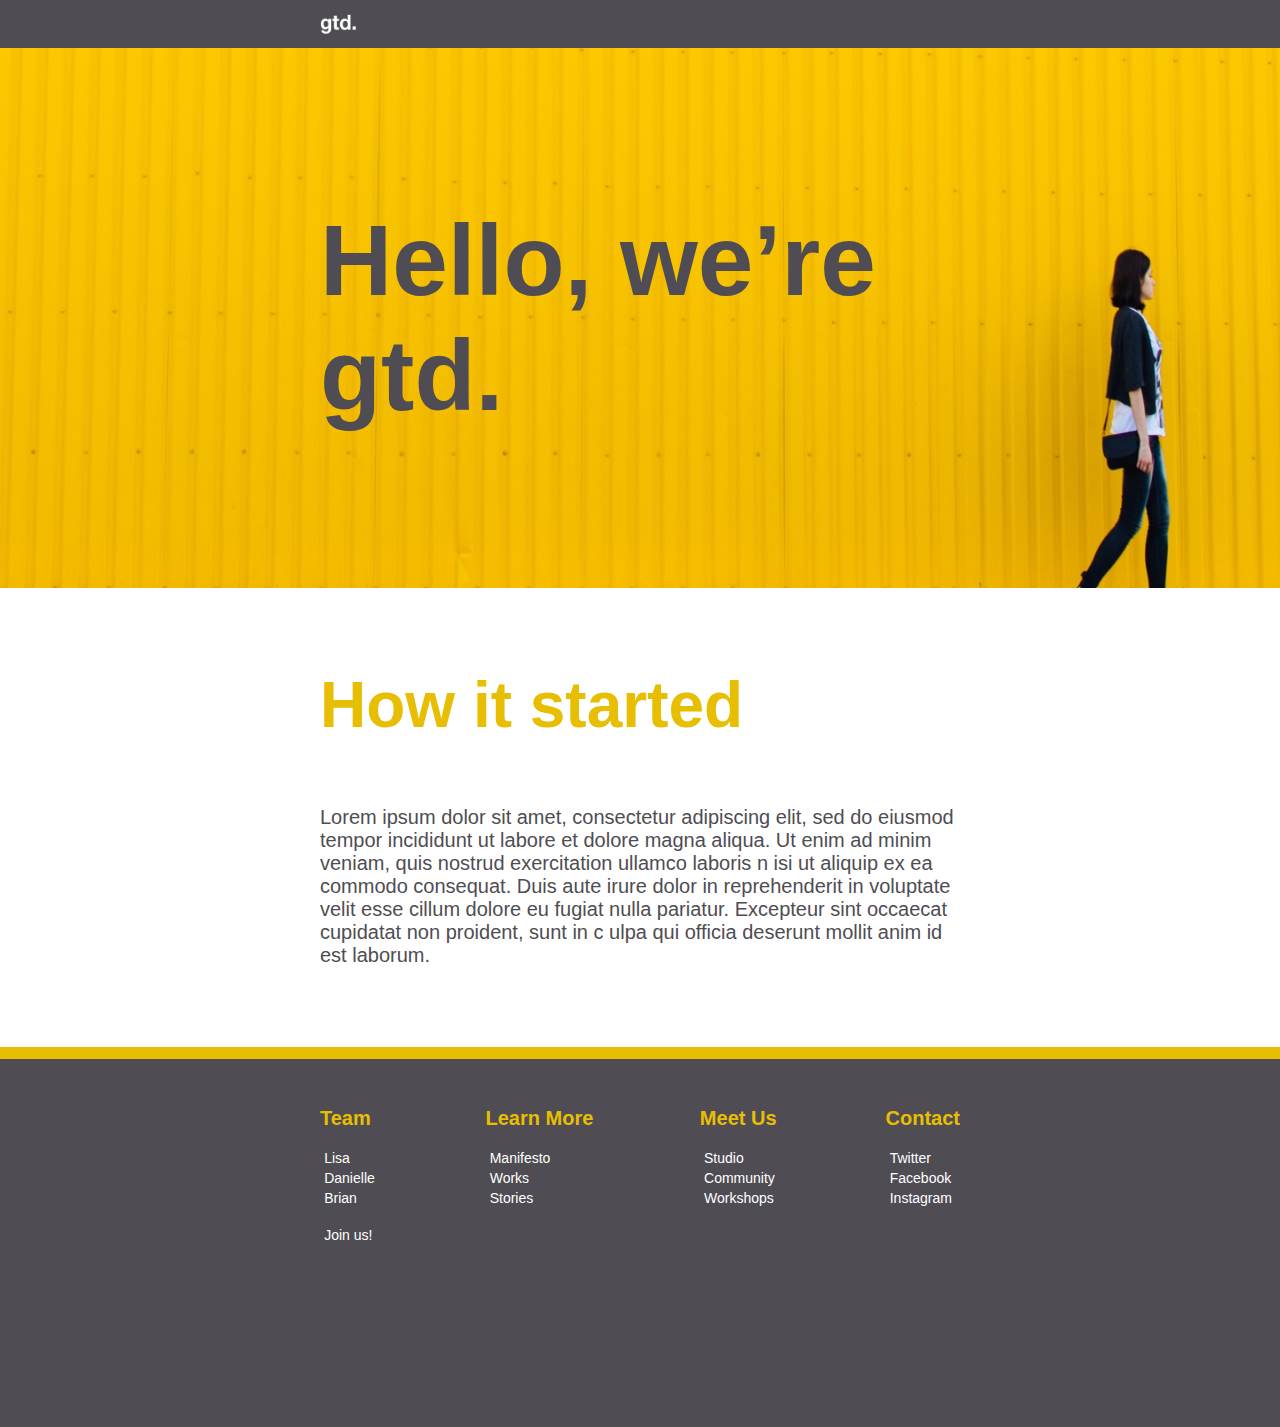
<file: landing_page 2/index.html>
<!doctype html>
<html>
    <head>
        <title>gtd.</title>
        <link rel=icon type="image/png" href="./media/gtd_logo.png">
        <meta charset="utf-8">
        <meta http-equiv="Content-Type" content="text/html charset=UTF-8" />
        <meta name="viewport" content="width=device-width" initial-scale="1.0">
        <link href="https://fonts.googleapis.com/css?family=Roboto:400,900&display=swap" rel="stylesheet">
        <link rel="stylesheet" type="text/css" href="./style.css">
    </head>
    <body>
        <nav>
            <img src="./media/gtd_logo.png" alt="logo">
        </nav>
        <section id="first">
            <div class='main'>
                <h1>Hello, we’re gtd.</h1>
            </div>
        </section>
        <section id='second'>
            <div class='main'>
                <h2>How it started</h2>
                <p>Lorem ipsum dolor sit amet, consectetur adipiscing elit, sed do eiusmod tempor incididunt ut labore et dolore magna aliqua. Ut enim ad minim veniam, quis nostrud exercitation ullamco laboris n
                 isi ut aliquip ex ea commodo consequat. Duis aute irure dolor in reprehenderit in voluptate velit esse cillum dolore eu fugiat nulla pariatur. Excepteur sint occaecat cupidatat non proident, sunt in c
                 ulpa qui officia deserunt mollit anim id est laborum.
                </p>
                
            </div>
        </section>
        <footer>
            <ul>
                <li>
                    <h3>Team</h3>
                    <h4>Lisa</h4>
                    <h4>Danielle</h4>
                    <h4>Brian</h4>
                    <h4 class='solo'>Join us!</h4>
                </li>
                <li>
                    <h3>Learn More</h3>
                    <h4>Manifesto</h4>
                    <h4>Works</h4>
                    <h4>Stories</h4>
                </li>
                <li>
                    <h3>Meet Us</h3>
                    <h4>Studio</h4>
                    <h4>Community</h4>
                    <h4>Workshops</h4>
                </li>
                <li>
                    <h3>Contact</h3>
                    <h4>Twitter</h4>
                    <h4>Facebook</h4>
                    <h4>Instagram</h4>
                </li>
            </ul>
        </footer>
    </body>
</html>
</file>
<file: landing_page 2/style.css>
body{
	margin: 0;
	padding: 0;
}
h1, h2, h3{
	margin: 0;
	padding: 0;
	font-family: 'Roboto Black', arial;
	font-weight: 900;
}
h1, p{
	color: #4F4D53;
}
h2, h3{
	color: #E8BE02;
}
h4, p{
	margin: 0;
	padding: 0;
	font-weight: 400;
	font-family: 'Roboto Regular', arial;
}
h1{
	font-size: 100px;
}
h2{
	font-size: 64px;
	margin-bottom: 1em;	
}
h3{
	font-size: 20px;
	margin-bottom: 1em;
}
h4{
	font-size: 14px;
	color: #FFFFFF;
	margin: 0.3em;
}
p{
	font-size: 20px;
}
ul{
	list-style: none;
	padding: 0;
	margin: 0;
	display: flex;
	width: 50%;
	margin: 0 auto;
	align-items: flex-start;
	justify-content: space-between;
}
nav{
	height: 48px;
	background-color: #4F4D53;
	display: flex;
	align-items: center;
}
nav img{
	object-fit: cover;
	height: 40%;
	margin-left: 25%;
}
section{
	margin: 0;
	padding: 0;
	min-height: 40vh;
}
footer{
	border-top: 12px solid #E8BE02;
	background-color: #4F4D53;
	height: 320px;
}
.main{
	width: 50%;
	height: 100%;
	margin: 0 auto;
	display: flex;
	align-items: center;
}
#first{
	height: 60vh;
	background-image: url('./media/img_hero.jpg');
	background-size: 100% 100%;
}
#second .main{
	flex-direction: column;
	align-items: flex-start;
	padding: 5em;
}
footer{
	padding-top: 3em;
}
h4.solo{
	margin-top: 1.5em;
}


@media only screen and (max-width: 960px) {
	.main{
		width: 90%;
	}
	#first{
		height: 70vh;
	}
	nav img{
		margin-left: 10%;
	}
	ul{
		width: 60%;
		flex-wrap: wrap;
		margin: 1em auto;
	}
	li{
		margin-top: 1em;
	}
	footer{
		padding-top: 1em;
		height: auto;
	}
	#first{
		background-size: auto 100%;
		background-position: right;
	}
	#second .main{
		padding: 2em 0;
	}
}
</file>
